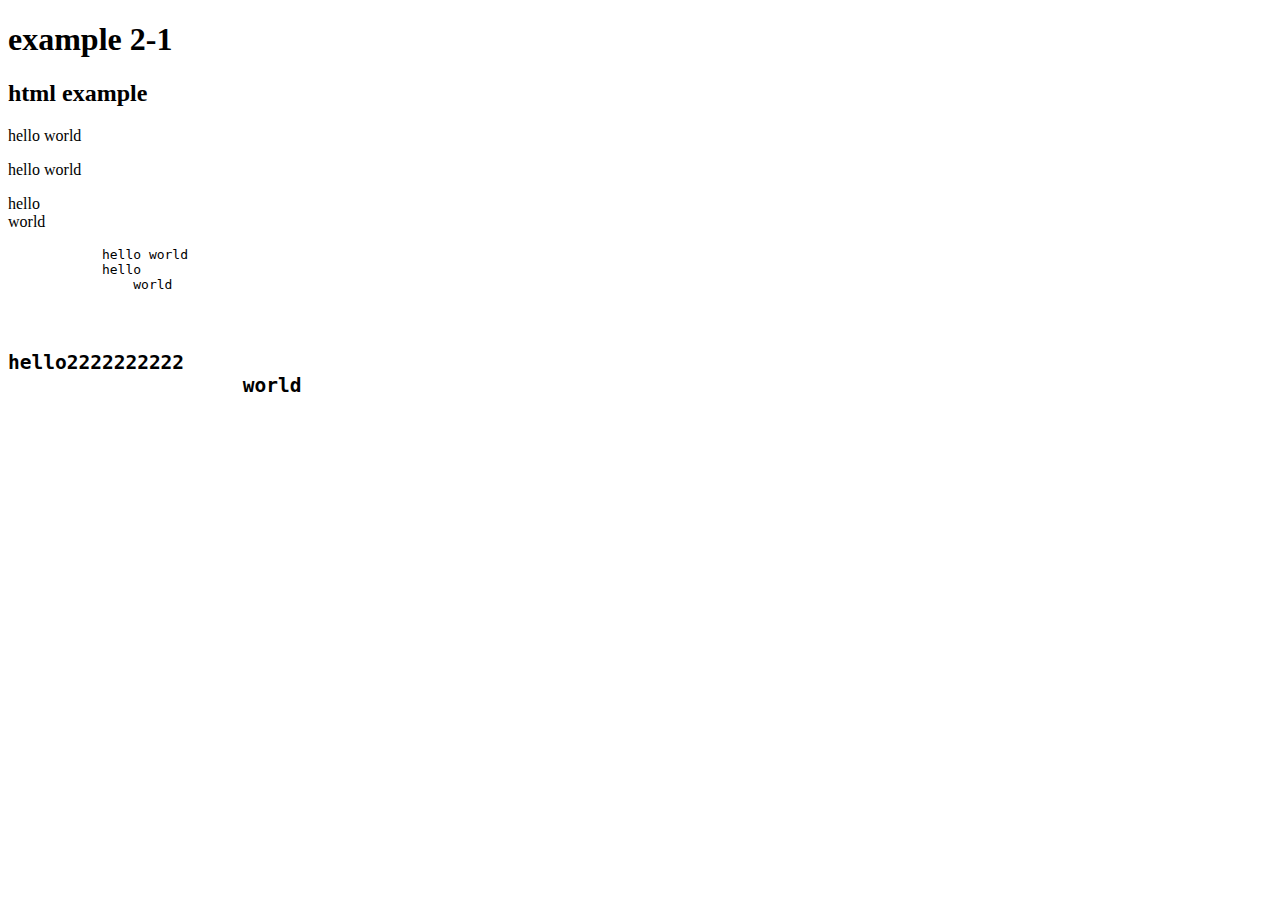
<file: aaaa.html>
<!DOCTYPE html>
<html>
  <head>
    <title>Example: 2-1</title>
  </head>
  <body>
    <h1>example 2-1</h1>
    <h2>html example</h2>

    <p>hello world</p>
    <p>hello world</p>
    <p>hello<br />world</p>
    <pre>
            hello world
            hello
                world
        </pre
    >
    <pre>
            <h2>hello2222222222
                    world
            </h2>
        </pre>
  </body>
</html>
</file>
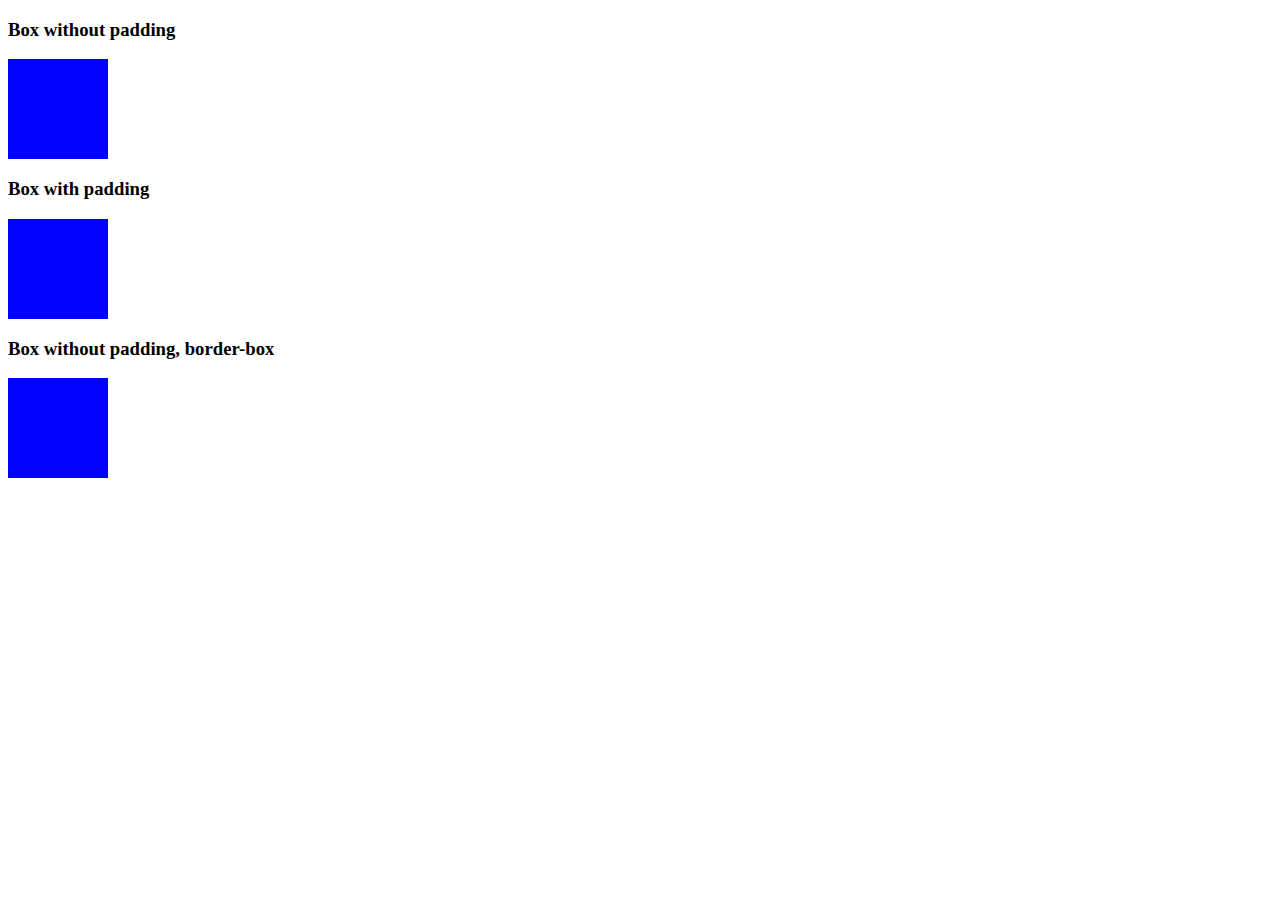
<file: box-sizing.html>
<!DOCTYPE html>
<html lang="en">
  <head>
    <meta charset="UTF-8" />
    <meta http-equiv="X-UA-Compatible" content="IE=edge" />
    <meta name="viewport" content="width=device-width, initial-scale=1.0" />
    <title>Document</title>
    <style>
      .box {
        width: 100px;
        height: 100px;
        background-color: red;
      }

      .inner {
        width: 100%;
        height: 100%;
        background-color: blue;
      }
    </style>
  </head>
  <body>
    <h3>Box without padding</h3>
    <div class="box box1">
      <div class="inner"></div>
    </div>

    <h3>Box with padding</h3>
    <div class="box box2">
      <div class="inner"></div>
    </div>

    <h3>Box without padding, border-box</h3>
    <div class="box box3">
      <div class="inner"></div>
    </div>
  </body>
</html>
</file>
